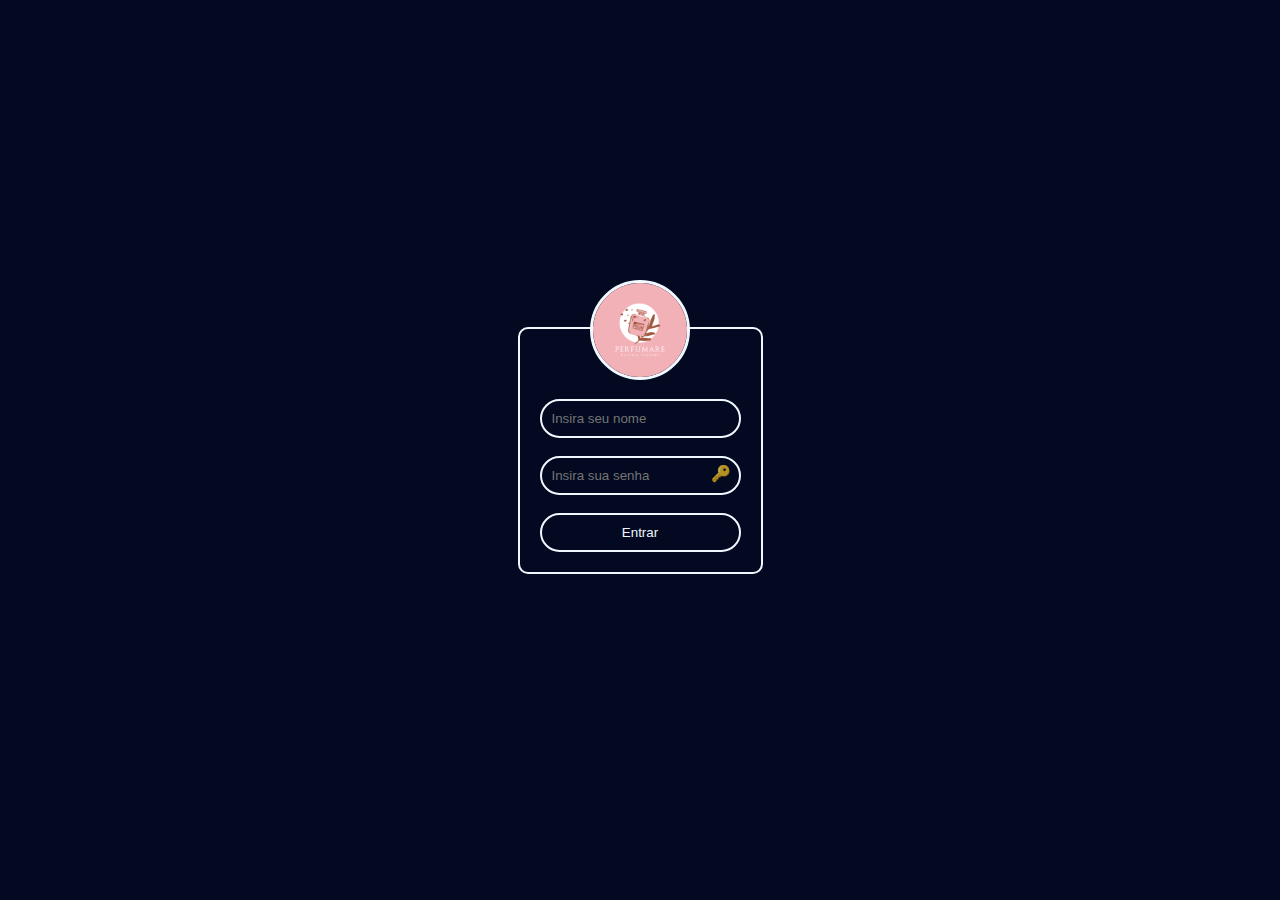
<file: Login/index.html>
<!DOCTYPE html>
<html lang="en">
<head>
    <meta charset="UTF-8">
    <meta name="viewport" content="width=device-width, initial-scale=1.0">
    <title>Login</title>
    <link rel="stylesheet" href="style.css">
    <script src="https://code.jquery.com/jquery-3.7.0.js"></script>
    <script src="script.js"></script>
</head>
<body>
    <div class="container">
        <img src="../Assets/Imagens/logo.jpeg" width="100px" height="auto" class="img-logo" alt="Logo">
        <input type="text" placeholder="Insira seu nome" id="nome">
        <div style="position: relative;">
            <input type="password" placeholder="Insira sua senha" id="senha">
            <span onclick="showPassword()" class="key">🔑</span>
        </div>
        <button onclick="login()">Entrar</button>
    </div>
    <div class="error-div" id="error-modal">
        <h3>Credenciais incorretas!!!</h3>
        <button onclick="fecharError()">Fechar</button>
    </div>
</body>
</html>
</file>
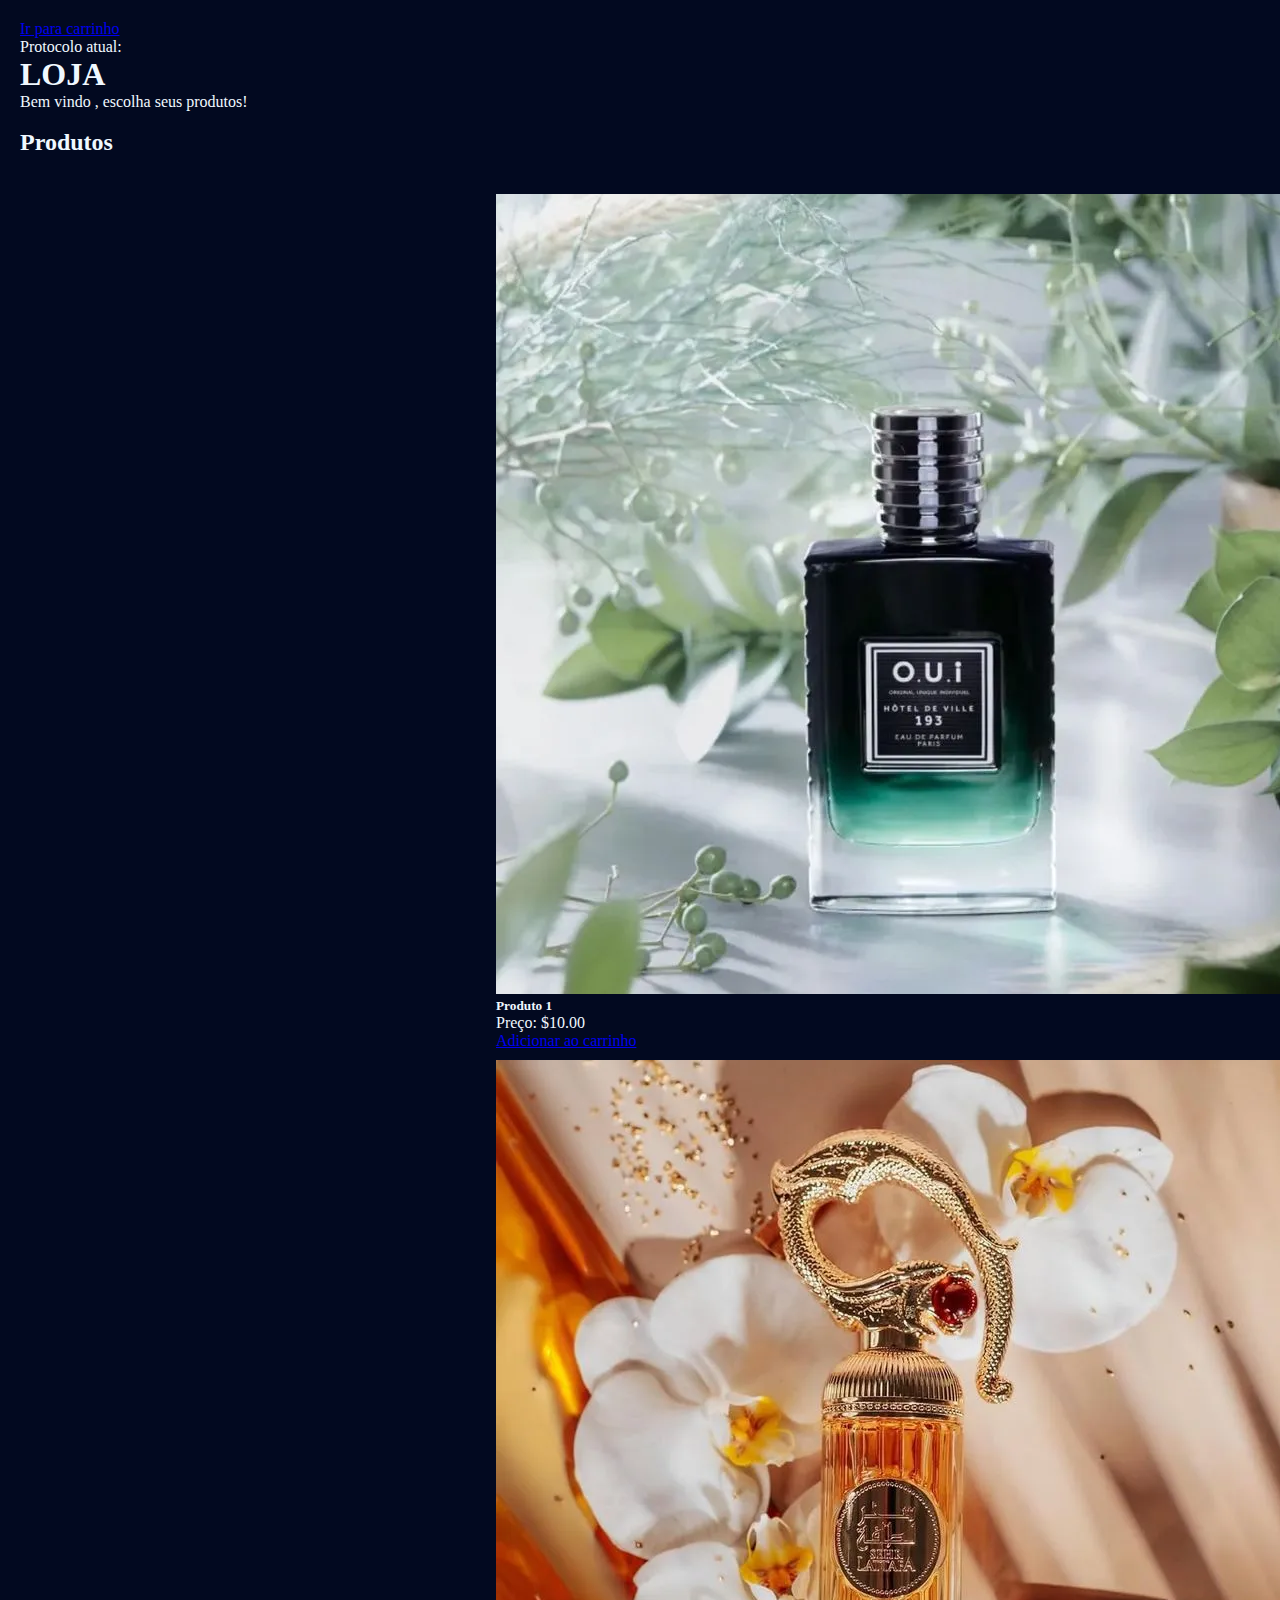
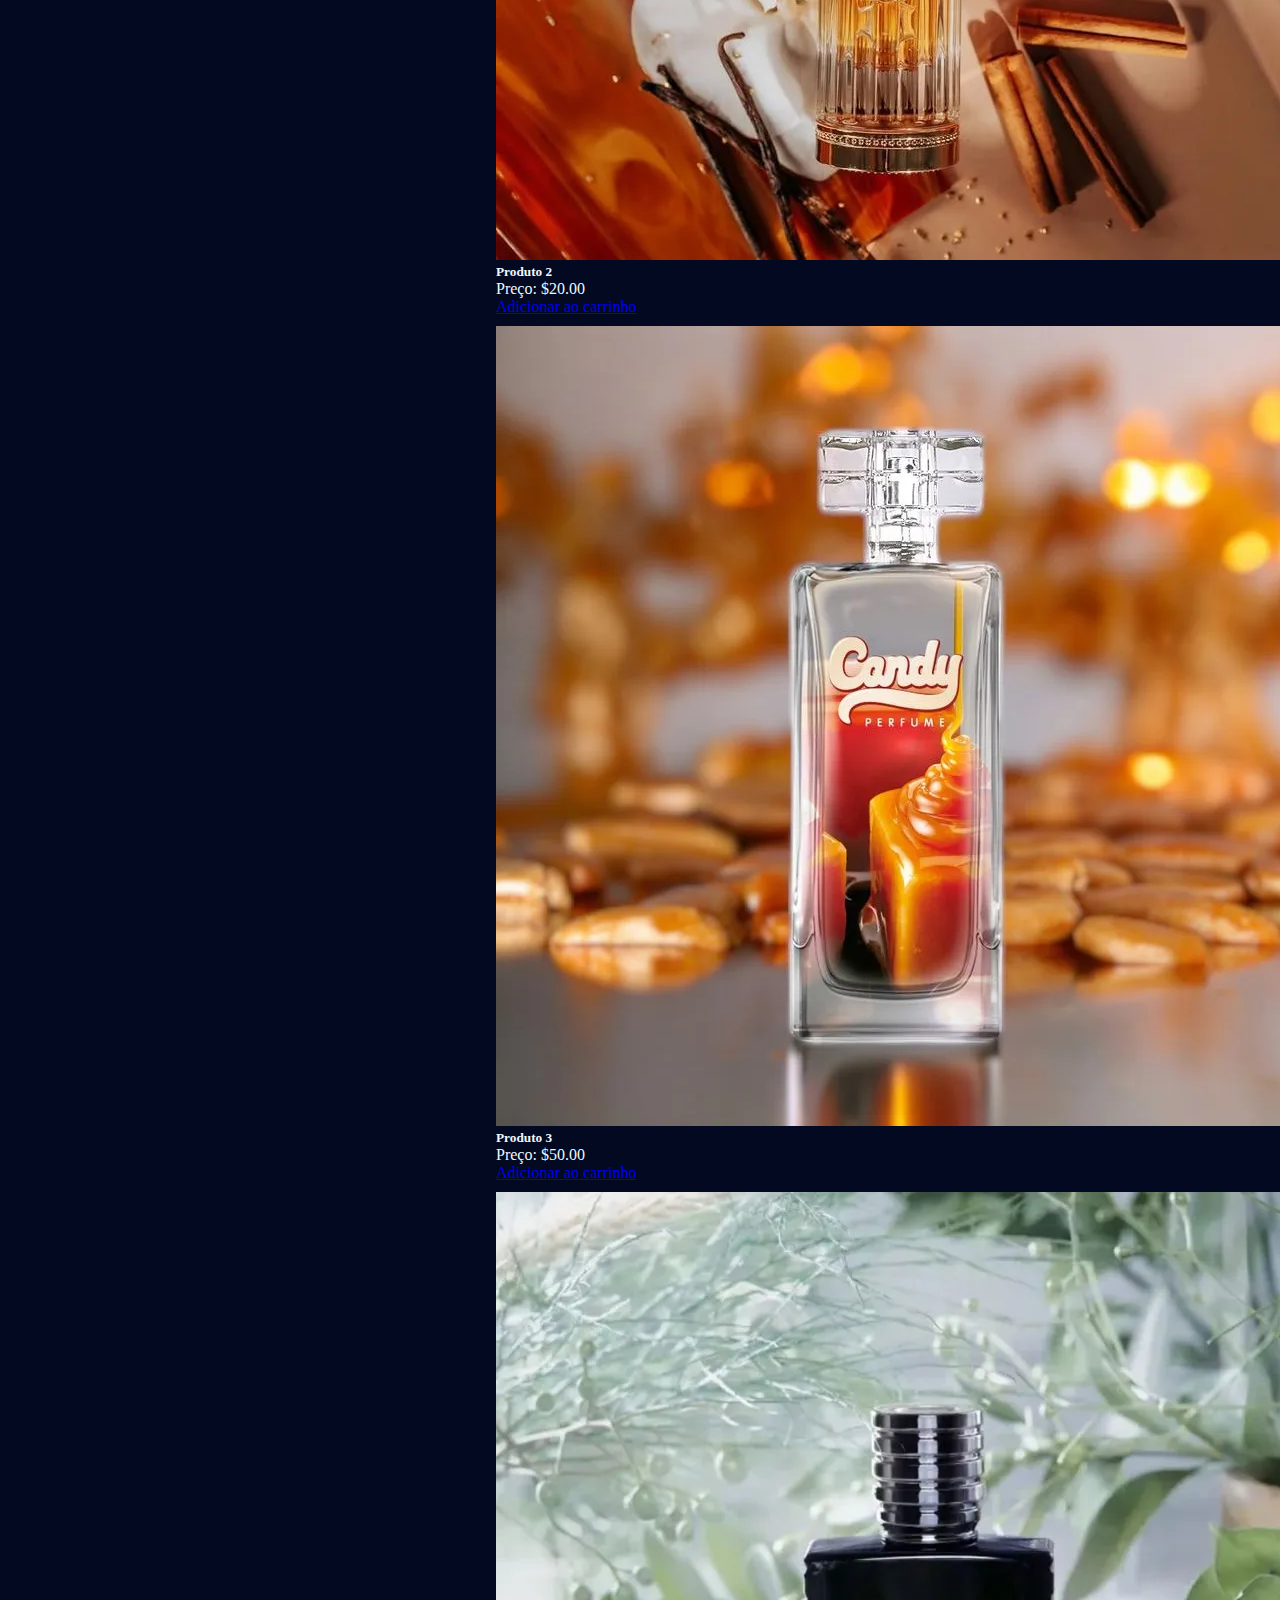
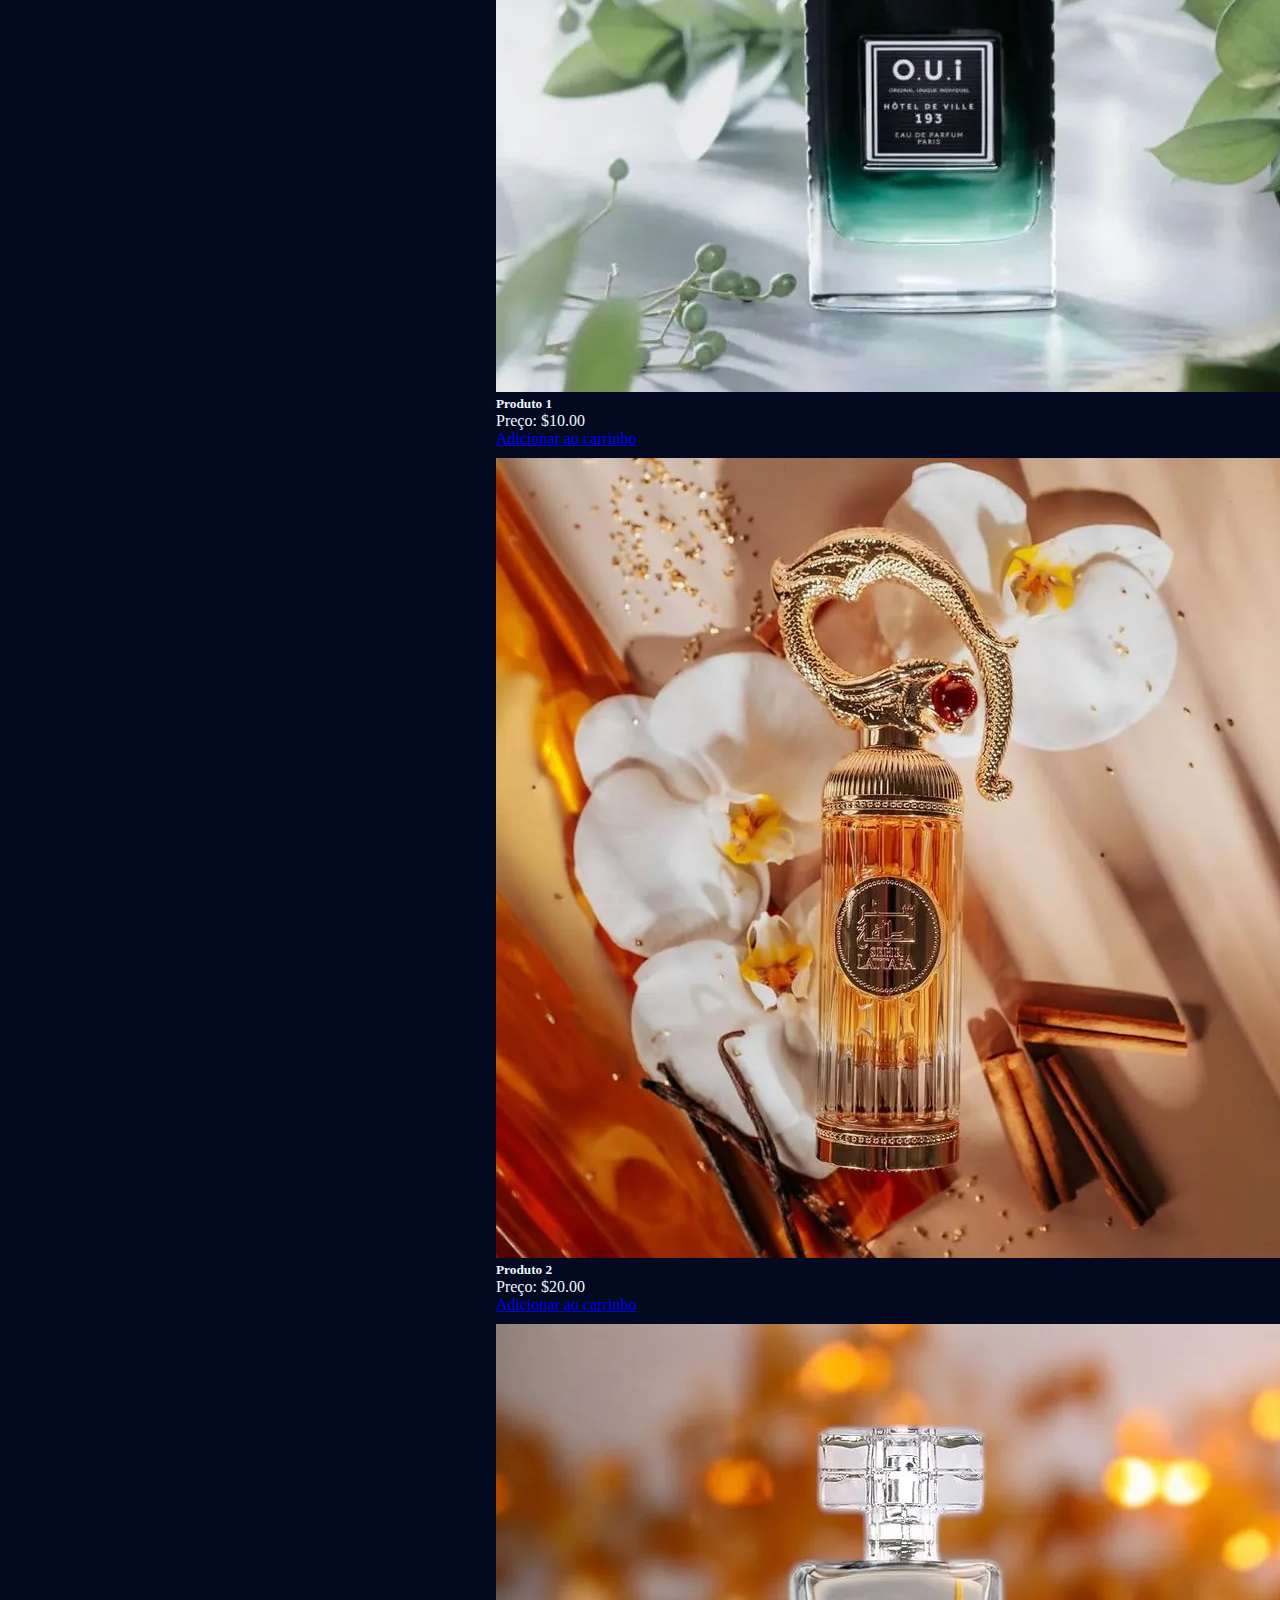
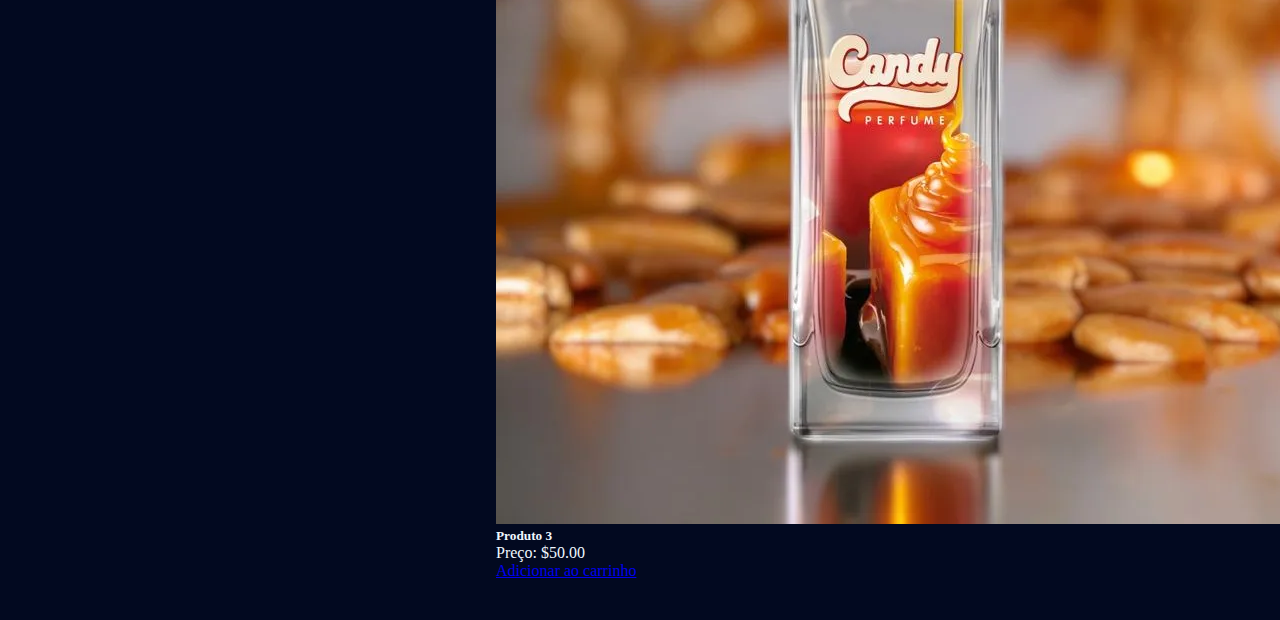
<file: Loja/index.html>
<!DOCTYPE html>
<html lang="en">
<head>
    <meta charset="UTF-8">
    <meta name="viewport" content="width=device-width, initial-scale=1.0">
    <title>Loja de Produtos</title>
    <script src="https://code.jquery.com/jquery-3.7.0.js"></script>
    <script src="script.js"></script>
    <link rel="stylesheet" href="style.css">
    <link href="https://cdn.jsdelivr.net/npm/bootstrap@5.0.2/dist/css/bootstrap.min.css" rel="stylesheet"
        integrity="sha384-EVSTQN3/azprG1Anm3QDgpJLIm9Nao0Yz1ztcQTwFspd3yD65VohhpuuCOmLASjC" crossorigin="anonymous">
    <script src="https://cdn.jsdelivr.net/npm/bootstrap@5.0.2/dist/js/bootstrap.bundle.min.js"
        integrity="sha384-MrcW6ZMFYlzcLA8Nl+NtUVF0sA7MsXsP1UyJoMp4YLEuNSfAP+JcXn/tWtIaxVXM"
        crossorigin="anonymous"></script>
</head>
<body>
    <a href="../Carrinho">Ir para carrinho</a>
    <br>
    <div>
        <h4 id="perfil"></h4>
        <div class="idPerfil">
            Protocolo atual: <p id="idPerfil"></p>
        </div>
    </div>
    <h1>LOJA</h1>
    <p>Bem vindo <span id="user"></span> , escolha seus produtos!</p>
    <br>
    <h2>Produtos</h2>
    <br>
    <div class="wrap">
        <div id="produtos-container" class="row center"></div>
    </div>
</body>
</html>
</file>
<file: Login/style.css>
:root{
    --branco: aliceblue;
    --escuro: #020920;
}

*{
    padding: 0;
    margin: 0;
    box-sizing: border-box;
    font-family: Arial, Helvetica, sans-serif;
}

body{
    height: 100vh;
    display: flex;
    flex-direction: column;
    justify-content: center;
    align-items: center;
    background-color:var(--escuro);
    color: var(--branco)
}

.container{
    border: 2px solid var(--branco);
    padding: 20px;
    border-radius: 10px;
    display: flex;
    flex-direction: column;
    justify-content: center;
    align-items: center;
    gap: 2vh;
    position: relative;
    padding-top: 70px;
}

.img-logo{
    position: absolute;
    top: -20%;
    border-radius: 100%;
    border: 3px solid aliceblue;
}

input, button{
    padding: 10px;
    border-radius: 999px;
    border: none;
    background-color: transparent;
    color: var(--branco);
    border: 2px solid var(--branco);
    width: 100%;
}

button{
    transition: all 200ms ease-in-out;
}

button:hover{
    color: var(--escuro);
    background-color: var(--branco);
    cursor: pointer;
}

.key{
    position: absolute;
    right: 10px;
    top: 8px;
    opacity: 0.7;
    transition: all 200ms ease-in-out;
}

.key:hover{
    cursor: pointer;
    opacity: 1;
    transform: scale(1.2) rotate(90deg);
}

.error-div{
    display: none;
    flex-wrap: wrap;
    justify-content: center;
    align-items: center;
    gap: 2vw;
    width: 50%;
    min-width: 300px;
    background-color: lightpink;
    color: var(--escuro);
    padding: 5px;
    position: absolute;
    bottom: 10px;
    border-radius: 999px;
}

.error-div button{
    width: 100px;
    background-color: var(--escuro);
    border: 2px solid var(--escuro);
}

.error-div button:hover{
    width: 100px;
    background-color: var(--branco);
    border: 2px solid var(--branco);
}
</file>
<file: Loja/style.css>
:root{
    --branco: aliceblue;
    --escuro: #020920;
}


* {
    padding: 0;
    margin: 0;
    box-sizing: border-box;
}

body {
    height: auto;
    overflow-x: hidden;
    padding: 20px;
    background-color:var(--escuro) !important;
    color: var(--branco) !important
}


.wrap {
    display: flex;
    justify-content: center;
    align-items: center;
    flex-wrap: wrap;
    width: 100%;
    height: auto;
    padding: 10px;

}

.card{
    background-color:var(--escuro) !important;
    color: var(--branco) !important;
}

.btn btn-primary btn-adicionar-ao-carrinho{
    padding: 10px;
    border-radius: 999px;
    border: none;
    background-color: transparent;
    color: var(--branco);
    border: 2px solid var(--branco);
    width: 100%;

}
</file>
